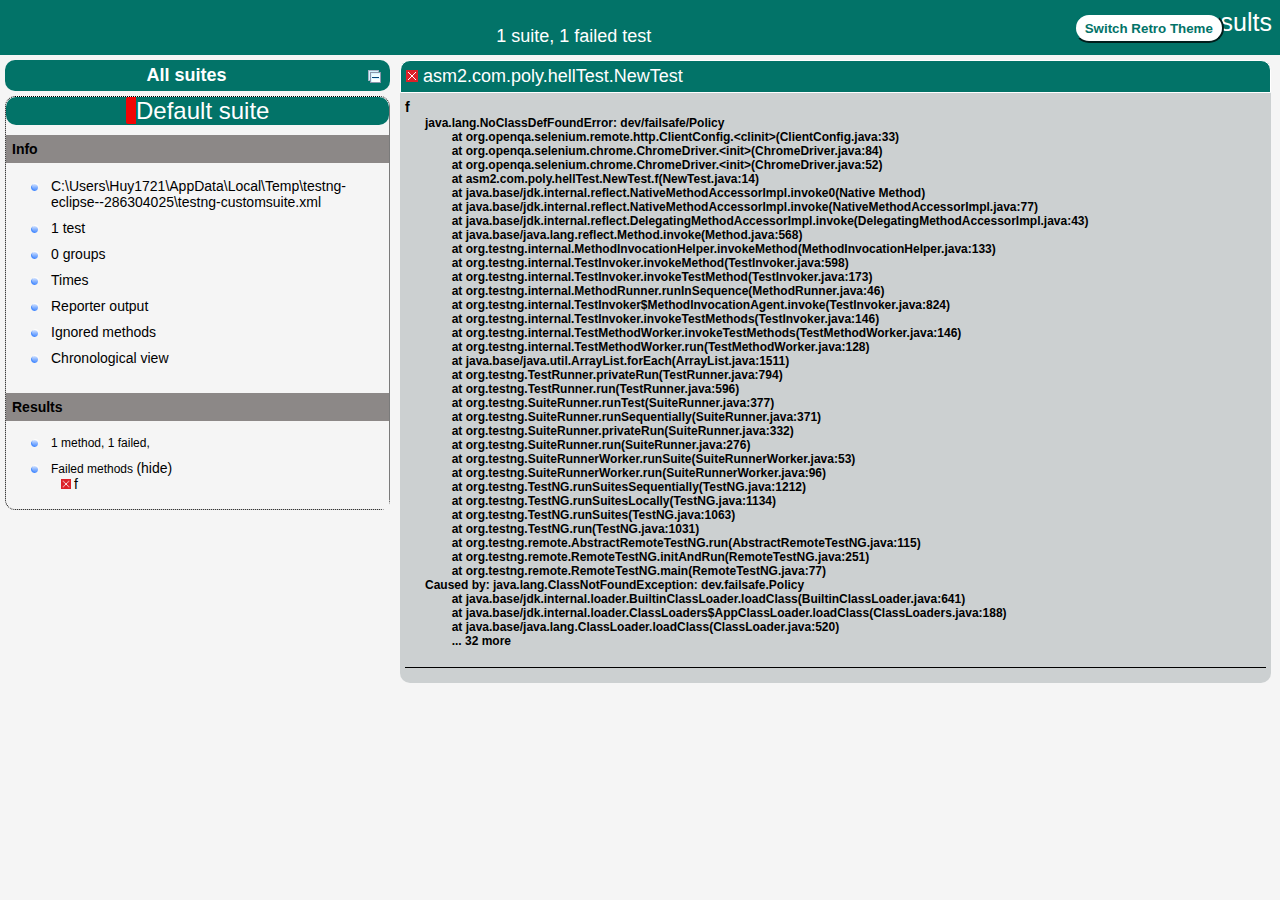
<file: asm2/test-output/index.html>
<!DOCTYPE html>

<html>
  <head>
  <meta charset='utf-8'>
  <title>TestNG reports</title>

    <link type="text/css" href="testng-reports1.css" rel="stylesheet" id="ultra" />
    <link type="text/css" href="testng-reports.css" rel="stylesheet" id="retro" disabled="false"/>
    <script type="text/javascript" src="jquery.min.js"></script>
    <script type="text/javascript" src="testng-reports.js"></script>
    <script type="text/javascript" src="https://www.google.com/jsapi"></script>
    <script type='text/javascript'>
      google.load('visualization', '1', {packages:['table']});
      google.setOnLoadCallback(drawTable);
      var suiteTableInitFunctions = new Array();
      var suiteTableData = new Array();
    </script>
    <!--
      <script type="text/javascript" src="jquery-ui/js/jquery-ui-1.8.16.custom.min.js"></script>
     -->
  </head>

  <body>
    <div class="top-banner-root">
      <span class="top-banner-title-font">Test results</span>
      <button id="button" class="button">Switch Retro Theme</button> <!-- button -->
      <br/>
      <span class="top-banner-font-1">1 suite, 1 failed test</span>
    </div> <!-- top-banner-root -->
    <div class="navigator-root">
      <div class="navigator-suite-header">
        <span>All suites</span>
        <a href="#" title="Collapse/expand all the suites" class="collapse-all-link">
          <img src="collapseall.gif" class="collapse-all-icon">
          </img> <!-- collapse-all-icon -->
        </a> <!-- collapse-all-link -->
      </div> <!-- navigator-suite-header -->
      <div class="suite">
        <div class="rounded-window">
          <div class="suite-header light-rounded-window-top">
            <a href="#" panel-name="suite-Default_suite" class="navigator-link">
              <span class="suite-name border-failed">Default suite</span>
            </a> <!-- navigator-link -->
          </div> <!-- suite-header light-rounded-window-top -->
          <div class="navigator-suite-content">
            <div class="suite-section-title">
              <span>Info</span>
            </div> <!-- suite-section-title -->
            <div class="suite-section-content">
              <ul>
                <li>
                  <a href="#" panel-name="test-xml-Default_suite" class="navigator-link ">
                    <span>C:\Users\Huy1721\AppData\Local\Temp\testng-eclipse--286304025\testng-customsuite.xml</span>
                  </a> <!-- navigator-link  -->
                </li>
                <li>
                  <a href="#" panel-name="testlist-Default_suite" class="navigator-link ">
                    <span class="test-stats">1 test</span>
                  </a> <!-- navigator-link  -->
                </li>
                <li>
                  <a href="#" panel-name="group-Default_suite" class="navigator-link ">
                    <span>0 groups</span>
                  </a> <!-- navigator-link  -->
                </li>
                <li>
                  <a href="#" panel-name="times-Default_suite" class="navigator-link ">
                    <span>Times</span>
                  </a> <!-- navigator-link  -->
                </li>
                <li>
                  <a href="#" panel-name="reporter-Default_suite" class="navigator-link ">
                    <span>Reporter output</span>
                  </a> <!-- navigator-link  -->
                </li>
                <li>
                  <a href="#" panel-name="ignored-methods-Default_suite" class="navigator-link ">
                    <span>Ignored methods</span>
                  </a> <!-- navigator-link  -->
                </li>
                <li>
                  <a href="#" panel-name="chronological-Default_suite" class="navigator-link ">
                    <span>Chronological view</span>
                  </a> <!-- navigator-link  -->
                </li>
              </ul>
            </div> <!-- suite-section-content -->
            <div class="result-section">
              <div class="suite-section-title">
                <span>Results</span>
              </div> <!-- suite-section-title -->
              <div class="suite-section-content">
                <ul>
                  <li>
                    <span class="method-stats">1 method, 1 failed,   </span>
                  </li>
                  <li>
                    <span class="method-list-title failed">Failed methods</span>
                    <span class="show-or-hide-methods failed">
                      <a href="#" panel-name="suite-Default_suite" class="hide-methods failed suite-Default_suite"> (hide)</a> <!-- hide-methods failed suite-Default_suite -->
                      <a href="#" panel-name="suite-Default_suite" class="show-methods failed suite-Default_suite"> (show)</a> <!-- show-methods failed suite-Default_suite -->
                    </span>
                    <div class="method-list-content failed suite-Default_suite">
                      <span>
                        <img src="failed.png" width="3%"/>
                        <a href="#" panel-name="suite-Default_suite" title="asm2.com.poly.hellTest.NewTest" class="method navigator-link" hash-for-method="f">f</a> <!-- method navigator-link -->
                      </span>
                      <br/>
                    </div> <!-- method-list-content failed suite-Default_suite -->
                  </li>
                </ul>
              </div> <!-- suite-section-content -->
            </div> <!-- result-section -->
          </div> <!-- navigator-suite-content -->
        </div> <!-- rounded-window -->
      </div> <!-- suite -->
    </div> <!-- navigator-root -->
    <div class="wrapper">
      <div class="main-panel-root">
        <div panel-name="suite-Default_suite" class="panel Default_suite">
          <div class="suite-Default_suite-class-failed">
            <div class="main-panel-header rounded-window-top">
              <img src="failed.png"/>
              <span class="class-name">asm2.com.poly.hellTest.NewTest</span>
            </div> <!-- main-panel-header rounded-window-top -->
            <div class="main-panel-content rounded-window-bottom">
              <div class="method">
                <div class="method-content">
                  <a name="f">
                  </a> <!-- f -->
                  <span class="method-name">f</span>
                  <div class="stack-trace">java.lang.NoClassDefFoundError: dev/failsafe/Policy
	at org.openqa.selenium.remote.http.ClientConfig.&lt;clinit&gt;(ClientConfig.java:33)
	at org.openqa.selenium.chrome.ChromeDriver.&lt;init&gt;(ChromeDriver.java:84)
	at org.openqa.selenium.chrome.ChromeDriver.&lt;init&gt;(ChromeDriver.java:52)
	at asm2.com.poly.hellTest.NewTest.f(NewTest.java:14)
	at java.base/jdk.internal.reflect.NativeMethodAccessorImpl.invoke0(Native Method)
	at java.base/jdk.internal.reflect.NativeMethodAccessorImpl.invoke(NativeMethodAccessorImpl.java:77)
	at java.base/jdk.internal.reflect.DelegatingMethodAccessorImpl.invoke(DelegatingMethodAccessorImpl.java:43)
	at java.base/java.lang.reflect.Method.invoke(Method.java:568)
	at org.testng.internal.MethodInvocationHelper.invokeMethod(MethodInvocationHelper.java:133)
	at org.testng.internal.TestInvoker.invokeMethod(TestInvoker.java:598)
	at org.testng.internal.TestInvoker.invokeTestMethod(TestInvoker.java:173)
	at org.testng.internal.MethodRunner.runInSequence(MethodRunner.java:46)
	at org.testng.internal.TestInvoker$MethodInvocationAgent.invoke(TestInvoker.java:824)
	at org.testng.internal.TestInvoker.invokeTestMethods(TestInvoker.java:146)
	at org.testng.internal.TestMethodWorker.invokeTestMethods(TestMethodWorker.java:146)
	at org.testng.internal.TestMethodWorker.run(TestMethodWorker.java:128)
	at java.base/java.util.ArrayList.forEach(ArrayList.java:1511)
	at org.testng.TestRunner.privateRun(TestRunner.java:794)
	at org.testng.TestRunner.run(TestRunner.java:596)
	at org.testng.SuiteRunner.runTest(SuiteRunner.java:377)
	at org.testng.SuiteRunner.runSequentially(SuiteRunner.java:371)
	at org.testng.SuiteRunner.privateRun(SuiteRunner.java:332)
	at org.testng.SuiteRunner.run(SuiteRunner.java:276)
	at org.testng.SuiteRunnerWorker.runSuite(SuiteRunnerWorker.java:53)
	at org.testng.SuiteRunnerWorker.run(SuiteRunnerWorker.java:96)
	at org.testng.TestNG.runSuitesSequentially(TestNG.java:1212)
	at org.testng.TestNG.runSuitesLocally(TestNG.java:1134)
	at org.testng.TestNG.runSuites(TestNG.java:1063)
	at org.testng.TestNG.run(TestNG.java:1031)
	at org.testng.remote.AbstractRemoteTestNG.run(AbstractRemoteTestNG.java:115)
	at org.testng.remote.RemoteTestNG.initAndRun(RemoteTestNG.java:251)
	at org.testng.remote.RemoteTestNG.main(RemoteTestNG.java:77)
Caused by: java.lang.ClassNotFoundException: dev.failsafe.Policy
	at java.base/jdk.internal.loader.BuiltinClassLoader.loadClass(BuiltinClassLoader.java:641)
	at java.base/jdk.internal.loader.ClassLoaders$AppClassLoader.loadClass(ClassLoaders.java:188)
	at java.base/java.lang.ClassLoader.loadClass(ClassLoader.java:520)
	... 32 more

</div> <!-- stack-trace -->
                </div> <!-- method-content -->
              </div> <!-- method -->
            </div> <!-- main-panel-content rounded-window-bottom -->
          </div> <!-- suite-Default_suite-class-failed -->
        </div> <!-- panel Default_suite -->
        <div panel-name="test-xml-Default_suite" class="panel">
          <div class="main-panel-header rounded-window-top">
            <span class="header-content">C:\Users\Huy1721\AppData\Local\Temp\testng-eclipse--286304025\testng-customsuite.xml</span>
          </div> <!-- main-panel-header rounded-window-top -->
          <div class="main-panel-content rounded-window-bottom">
            <pre>
&lt;?xml version=&quot;1.0&quot; encoding=&quot;UTF-8&quot;?&gt;
&lt;!DOCTYPE suite SYSTEM &quot;https://testng.org/testng-1.0.dtd&quot;&gt;
&lt;suite name=&quot;Default suite&quot; guice-stage=&quot;DEVELOPMENT&quot;&gt;
  &lt;test thread-count=&quot;5&quot; name=&quot;Default test&quot; verbose=&quot;2&quot;&gt;
    &lt;classes&gt;
      &lt;class name=&quot;asm2.com.poly.hellTest.NewTest&quot;/&gt;
    &lt;/classes&gt;
  &lt;/test&gt; &lt;!-- Default test --&gt;
&lt;/suite&gt; &lt;!-- Default suite --&gt;
            </pre>
          </div> <!-- main-panel-content rounded-window-bottom -->
        </div> <!-- panel -->
        <div panel-name="testlist-Default_suite" class="panel">
          <div class="main-panel-header rounded-window-top">
            <span class="header-content">Tests for Default suite</span>
          </div> <!-- main-panel-header rounded-window-top -->
          <div class="main-panel-content rounded-window-bottom">
            <ul>
              <li>
                <span class="test-name">Default test (1 class)</span>
              </li>
            </ul>
          </div> <!-- main-panel-content rounded-window-bottom -->
        </div> <!-- panel -->
        <div panel-name="group-Default_suite" class="panel">
          <div class="main-panel-header rounded-window-top">
            <span class="header-content">Groups for Default suite</span>
          </div> <!-- main-panel-header rounded-window-top -->
          <div class="main-panel-content rounded-window-bottom">
          </div> <!-- main-panel-content rounded-window-bottom -->
        </div> <!-- panel -->
        <div panel-name="times-Default_suite" class="panel">
          <div class="main-panel-header rounded-window-top">
            <span class="header-content">Times for Default suite</span>
          </div> <!-- main-panel-header rounded-window-top -->
          <div class="main-panel-content rounded-window-bottom">
            <div class="times-div">
              <script type="text/javascript">
suiteTableInitFunctions.push('tableData_Default_suite');
function tableData_Default_suite() {
var data = new google.visualization.DataTable();
data.addColumn('number', 'Number');
data.addColumn('string', 'Method');
data.addColumn('string', 'Class');
data.addColumn('number', 'Time (ms)');
data.addRows(1);
data.setCell(0, 0, 0)
data.setCell(0, 1, 'f')
data.setCell(0, 2, 'asm2.com.poly.hellTest.NewTest')
data.setCell(0, 3, 58);
window.suiteTableData['Default_suite']= { tableData: data, tableDiv: 'times-div-Default_suite'}
return data;
}
              </script>
              <span class="suite-total-time">Total running time: 58 ms</span>
              <div id="times-div-Default_suite">
              </div> <!-- times-div-Default_suite -->
            </div> <!-- times-div -->
          </div> <!-- main-panel-content rounded-window-bottom -->
        </div> <!-- panel -->
        <div panel-name="reporter-Default_suite" class="panel">
          <div class="main-panel-header rounded-window-top">
            <span class="header-content">Reporter output for Default suite</span>
          </div> <!-- main-panel-header rounded-window-top -->
          <div class="main-panel-content rounded-window-bottom">
          </div> <!-- main-panel-content rounded-window-bottom -->
        </div> <!-- panel -->
        <div panel-name="ignored-methods-Default_suite" class="panel">
          <div class="main-panel-header rounded-window-top">
            <span class="header-content">0 ignored methods</span>
          </div> <!-- main-panel-header rounded-window-top -->
          <div class="main-panel-content rounded-window-bottom">
          </div> <!-- main-panel-content rounded-window-bottom -->
        </div> <!-- panel -->
        <div panel-name="chronological-Default_suite" class="panel">
          <div class="main-panel-header rounded-window-top">
            <span class="header-content">Methods in chronological order</span>
          </div> <!-- main-panel-header rounded-window-top -->
          <div class="main-panel-content rounded-window-bottom">
            <div class="chronological-class">
              <div class="chronological-class-name">asm2.com.poly.hellTest.NewTest</div> <!-- chronological-class-name -->
              <div class="test-method">
                <img src="failed.png">
                </img>
                <span class="method-name">f</span>
                <span class="method-start">0 ms</span>
              </div> <!-- test-method -->
          </div> <!-- main-panel-content rounded-window-bottom -->
        </div> <!-- panel -->
      </div> <!-- main-panel-root -->
    </div> <!-- wrapper -->
  </body>
<script type="text/javascript" src="testng-reports2.js"></script>
</html>
</file>
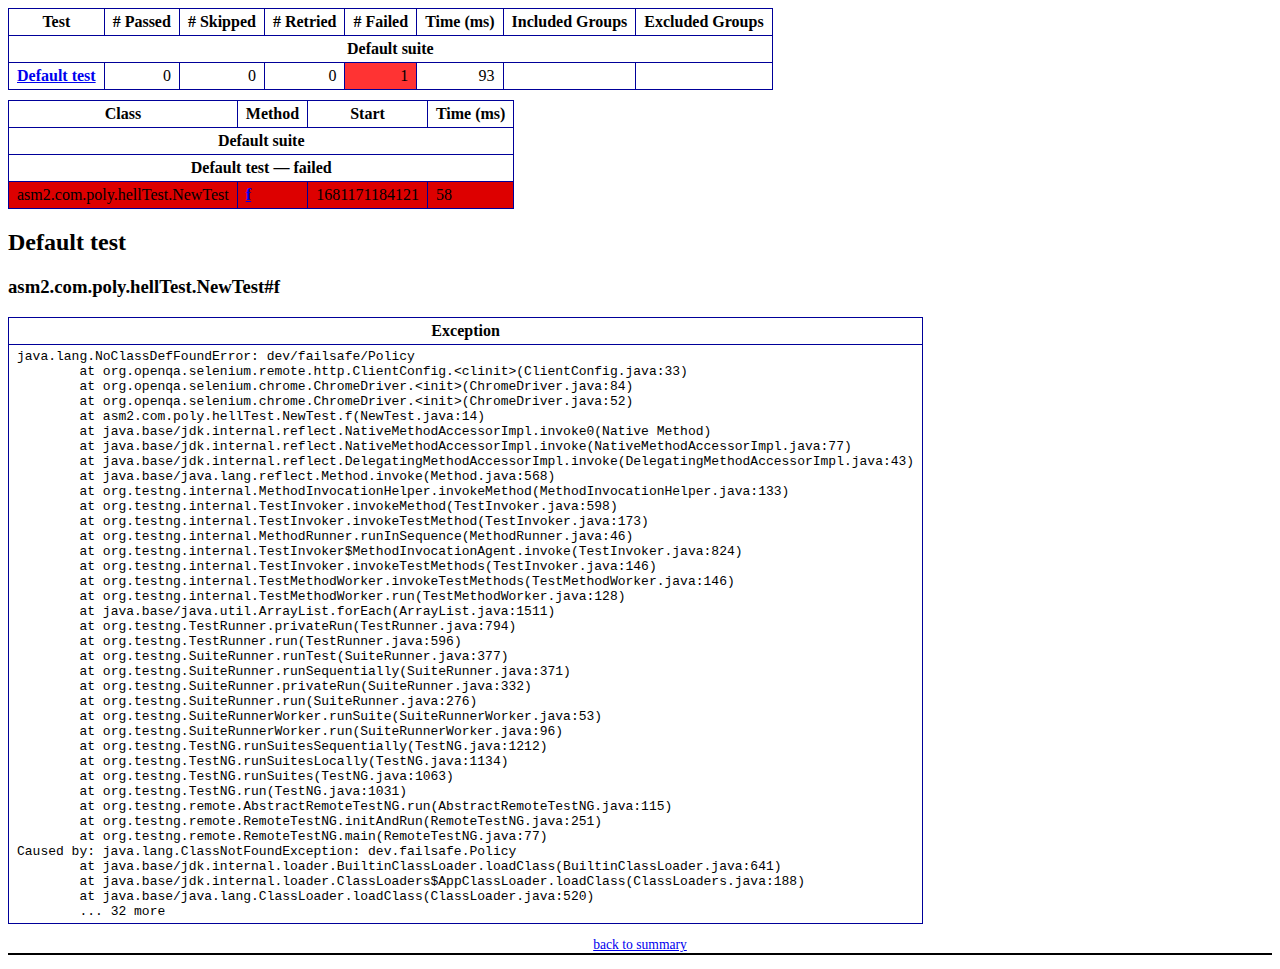
<file: asm2/test-output/emailable-report.html>
<!DOCTYPE html PUBLIC "-//W3C//DTD XHTML 1.1//EN" "https://www.w3.org/TR/xhtml11/DTD/xhtml11.dtd">
<html xmlns="https://www.w3.org/1999/xhtml">
<head>
<meta http-equiv="content-type" content="text/html; charset=UTF-8"/>
<title>TestNG Report</title>
<style type="text/css">table {margin-bottom:10px;border-collapse:collapse;empty-cells:show}th,td {border:1px solid #009;padding:.25em .5em}th {vertical-align:bottom}td {vertical-align:top}table a {font-weight:bold}.stripe td {background-color: #E6EBF9}.num {text-align:right}.passedodd td {background-color: #3F3}.passedeven td {background-color: #0A0}.skippedodd td {background-color: #DDD}.skippedeven td {background-color: #CCC}.failedodd td,.attn {background-color: #F33}.failedeven td,.stripe .attn {background-color: #D00}.stacktrace {white-space:pre;font-family:monospace}.totop {font-size:85%;text-align:center;border-bottom:2px solid #000}.invisible {display:none}</style>
</head>
<body>
<table>
<tr><th>Test</th><th># Passed</th><th># Skipped</th><th># Retried</th><th># Failed</th><th>Time (ms)</th><th>Included Groups</th><th>Excluded Groups</th></tr>
<tr><th colspan="8">Default suite</th></tr>
<tr><td><a href="#t0">Default test</a></td><td class="num">0</td><td class="num">0</td><td class="num">0</td><td class="num attn">1</td><td class="num">93</td><td></td><td></td></tr>
</table>
<table id='summary'><thead><tr><th>Class</th><th>Method</th><th>Start</th><th>Time (ms)</th></tr></thead><tbody><tr><th colspan="4">Default suite</th></tr></tbody><tbody id="t0"><tr><th colspan="4">Default test &#8212; failed</th></tr><tr class="failedeven"><td rowspan="1">asm2.com.poly.hellTest.NewTest</td><td><a href="#m0">f</a></td><td rowspan="1">1681171184121</td><td rowspan="1">58</td></tr></tbody>
</table>
<h2>Default test</h2><h3 id="m0">asm2.com.poly.hellTest.NewTest#f</h3><table class="result"><tr><th>Exception</th></tr><tr><td><div class="stacktrace">java.lang.NoClassDefFoundError: dev/failsafe/Policy
	at org.openqa.selenium.remote.http.ClientConfig.&lt;clinit&gt;(ClientConfig.java:33)
	at org.openqa.selenium.chrome.ChromeDriver.&lt;init&gt;(ChromeDriver.java:84)
	at org.openqa.selenium.chrome.ChromeDriver.&lt;init&gt;(ChromeDriver.java:52)
	at asm2.com.poly.hellTest.NewTest.f(NewTest.java:14)
	at java.base/jdk.internal.reflect.NativeMethodAccessorImpl.invoke0(Native Method)
	at java.base/jdk.internal.reflect.NativeMethodAccessorImpl.invoke(NativeMethodAccessorImpl.java:77)
	at java.base/jdk.internal.reflect.DelegatingMethodAccessorImpl.invoke(DelegatingMethodAccessorImpl.java:43)
	at java.base/java.lang.reflect.Method.invoke(Method.java:568)
	at org.testng.internal.MethodInvocationHelper.invokeMethod(MethodInvocationHelper.java:133)
	at org.testng.internal.TestInvoker.invokeMethod(TestInvoker.java:598)
	at org.testng.internal.TestInvoker.invokeTestMethod(TestInvoker.java:173)
	at org.testng.internal.MethodRunner.runInSequence(MethodRunner.java:46)
	at org.testng.internal.TestInvoker$MethodInvocationAgent.invoke(TestInvoker.java:824)
	at org.testng.internal.TestInvoker.invokeTestMethods(TestInvoker.java:146)
	at org.testng.internal.TestMethodWorker.invokeTestMethods(TestMethodWorker.java:146)
	at org.testng.internal.TestMethodWorker.run(TestMethodWorker.java:128)
	at java.base/java.util.ArrayList.forEach(ArrayList.java:1511)
	at org.testng.TestRunner.privateRun(TestRunner.java:794)
	at org.testng.TestRunner.run(TestRunner.java:596)
	at org.testng.SuiteRunner.runTest(SuiteRunner.java:377)
	at org.testng.SuiteRunner.runSequentially(SuiteRunner.java:371)
	at org.testng.SuiteRunner.privateRun(SuiteRunner.java:332)
	at org.testng.SuiteRunner.run(SuiteRunner.java:276)
	at org.testng.SuiteRunnerWorker.runSuite(SuiteRunnerWorker.java:53)
	at org.testng.SuiteRunnerWorker.run(SuiteRunnerWorker.java:96)
	at org.testng.TestNG.runSuitesSequentially(TestNG.java:1212)
	at org.testng.TestNG.runSuitesLocally(TestNG.java:1134)
	at org.testng.TestNG.runSuites(TestNG.java:1063)
	at org.testng.TestNG.run(TestNG.java:1031)
	at org.testng.remote.AbstractRemoteTestNG.run(AbstractRemoteTestNG.java:115)
	at org.testng.remote.RemoteTestNG.initAndRun(RemoteTestNG.java:251)
	at org.testng.remote.RemoteTestNG.main(RemoteTestNG.java:77)
Caused by: java.lang.ClassNotFoundException: dev.failsafe.Policy
	at java.base/jdk.internal.loader.BuiltinClassLoader.loadClass(BuiltinClassLoader.java:641)
	at java.base/jdk.internal.loader.ClassLoaders$AppClassLoader.loadClass(ClassLoaders.java:188)
	at java.base/java.lang.ClassLoader.loadClass(ClassLoader.java:520)
	... 32 more
</div></td></tr></table><p class="totop"><a href="#summary">back to summary</a></p>
</body>
</html>
</file>
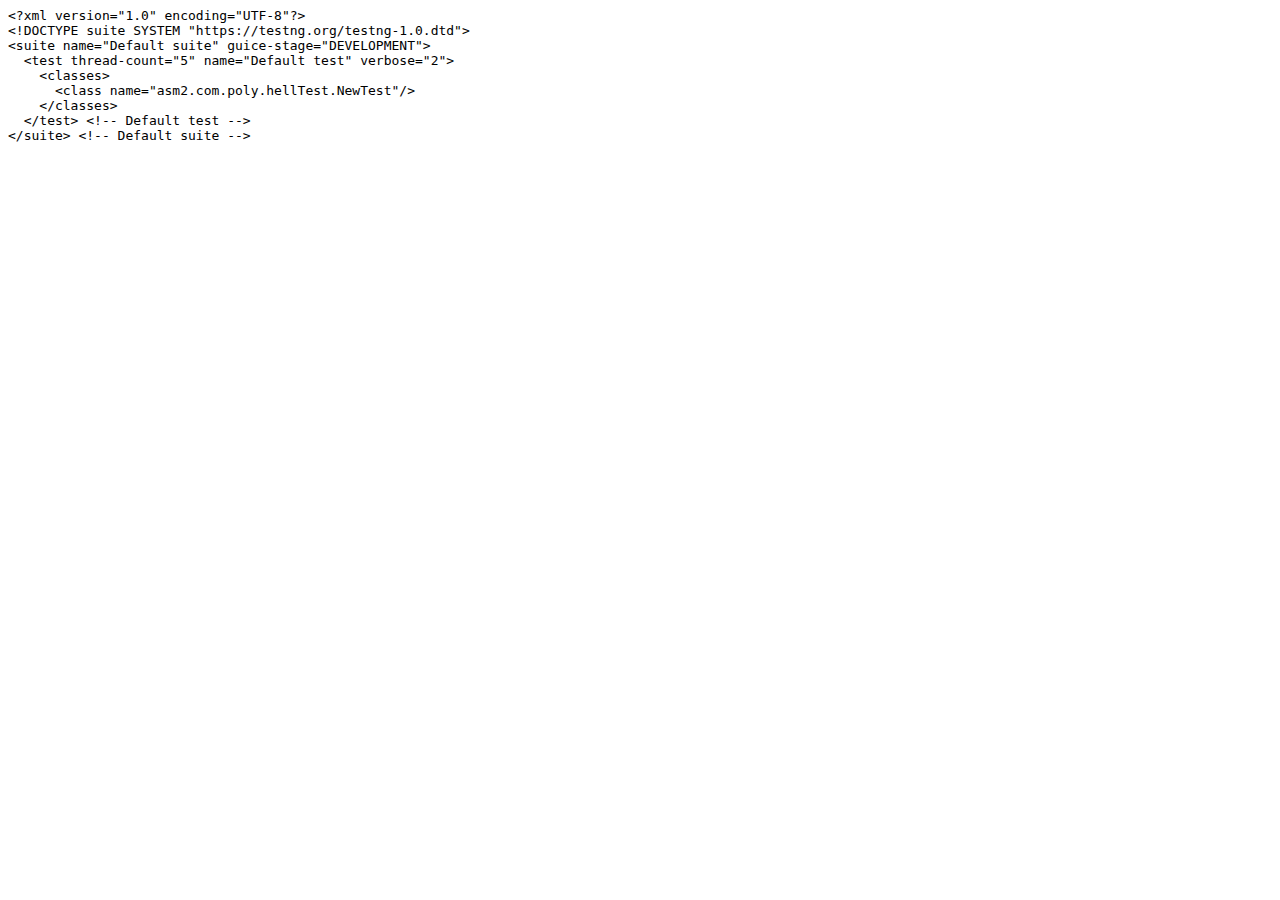
<file: asm2/test-output/old/Default suite/testng.xml.html>
<html><head><title>testng.xml for Default suite</title></head><body><tt>&lt;?xml&nbsp;version="1.0"&nbsp;encoding="UTF-8"?&gt;<br/>&lt;!DOCTYPE&nbsp;suite&nbsp;SYSTEM&nbsp;"https://testng.org/testng-1.0.dtd"&gt;<br/>&lt;suite&nbsp;name="Default&nbsp;suite"&nbsp;guice-stage="DEVELOPMENT"&gt;<br/>&nbsp;&nbsp;&lt;test&nbsp;thread-count="5"&nbsp;name="Default&nbsp;test"&nbsp;verbose="2"&gt;<br/>&nbsp;&nbsp;&nbsp;&nbsp;&lt;classes&gt;<br/>&nbsp;&nbsp;&nbsp;&nbsp;&nbsp;&nbsp;&lt;class&nbsp;name="asm2.com.poly.hellTest.NewTest"/&gt;<br/>&nbsp;&nbsp;&nbsp;&nbsp;&lt;/classes&gt;<br/>&nbsp;&nbsp;&lt;/test&gt;&nbsp;&lt;!--&nbsp;Default&nbsp;test&nbsp;--&gt;<br/>&lt;/suite&gt;&nbsp;&lt;!--&nbsp;Default&nbsp;suite&nbsp;--&gt;<br/></tt></body></html>
</file>
<file: asm2/test-output/testng-reports1.css>
body {
    background-color: whitesmoke;
    margin: 0 0 5px 5px;
}
ul {
     margin-top: 10px;
     margin-left:-10px;
}
 li {
     font-family: "Helvetica Neue", Helvetica, Arial, sans-serif;
     padding:5px 5px;
 }
 a {
     text-decoration: none;
     color: black;
     font-size: 14px;
 }

 a:hover {
    color:black ;
    text-decoration: underline;
 }

 .navigator-selected {
     /* #ffa500; Mouse hover color after click Orange.*/
     background:#027368
 }

 .wrapper {
     position: absolute;
     top: 60px;
     bottom: 0;
     left: 400px;
     right: 0;
     margin-right:9px;
     overflow: auto;/*imortant*/
 }

 .navigator-root {
     position: absolute;
     top: 60px;
     bottom: 0;
     left: 0;
     width: 400px;
     overflow-y: auto;/*important*/
 }

 .suite {
     margin: -5px 10px 10px 5px;
     background-color: whitesmoke ;/*Colour of the left bside box*/
 }

 .suite-name {
     font-size: 24px;
     font-family: "Helvetica Neue", Helvetica, Arial, sans-serif;/*All TEST SUITE*/
     color: white;
 }

 .main-panel-header {
     padding: 5px;
     background-color: #027368; /*afeeee*/;
     font-family: "Helvetica Neue", Helvetica, Arial, sans-serif;
     color:white;
     font-size: 18px;
 }

 .main-panel-content {
     padding: 5px;
     margin-bottom: 10px;
     background-color: #CCD0D1; /*d0ffff*/; /*Belongs to backGround of rightSide boxes*/
 }

 .rounded-window {
     border-style: dotted;
     border-width: 1px;/*Border of left Side box*/
     background-color: whitesmoke;
     border-radius: 10px;
 }

 .rounded-window-top {
     border-top-right-radius: 10px 10px;
     border-top-left-radius: 10px 10px;
     border-style: solid;
     border-width: 1px;
     overflow: auto;/*Top of RightSide box*/
 }

 .light-rounded-window-top {
     background-color: #027368;
     padding-left:120px;
     border-radius: 10px;

 }

 .rounded-window-bottom {
     border-bottom-right-radius: 10px 10px;
     border-bottom-left-radius: 10px 10px;
     overflow: auto;/*Bottom of rightSide box*/
 }

 .method-name {
     font-size: 14px;
     font-family: "Helvetica Neue", Helvetica, Arial, sans-serif;
     font-weight: bold;
 }

 .method-content {
     border-style: solid;
     border-width: 0 0 1px 0;
     margin-bottom: 10px;
     padding-bottom: 5px;
     width: 100%;
 }

 .parameters {
     font-size: 14px;
     font-family: "Helvetica Neue", Helvetica, Arial, sans-serif;
 }

 .stack-trace {
     white-space: pre;
     font-family: "Helvetica Neue", Helvetica, Arial, sans-serif;
     font-size: 12px;
     font-weight: bold;
     margin-top: 0;
     margin-left: 20px; /*Error Stack Trace Message*/
 }

 .testng-xml {
    font-family: "Helvetica Neue", Helvetica, Arial, sans-serif;
 }

 .method-list-content {
     margin-left: 10px;
 }

 .navigator-suite-content {
     margin-left: 10px;
     font: 12px 'Lucida Grande';
 }

 .suite-section-title {
     font-family: "Helvetica Neue", Helvetica, Arial, sans-serif;
     font-size: 14px;
     font-weight:bold;
     background-color: #8C8887;
     margin-left: -10px;
     margin-top:10px;
     padding:6px;
 }

 .suite-section-content {
     list-style-image: url(bullet_point.png);
     background-color: whitesmoke;
     font-family: "Helvetica Neue", Helvetica, Arial, sans-serif;
     overflow: hidden;
 }

 .top-banner-root {
     position: absolute;
     top: 0;
     height: 45px;
     left: 0;
     right: 0;
     padding: 5px;
     margin: 0 0 5px 0;
     background-color: #027368;
     font-family: "Helvetica Neue", Helvetica, Arial, sans-serif;
     font-size: 18px;
     color: #fff;
     text-align: center;/*Belongs to the Top of Report*//*Status: - Completed*/
 }

 .top-banner-title-font {
     font-size: 25px;
     font-family: "Helvetica Neue", Helvetica, Arial, sans-serif;
     padding: 3px;
     float: right;
 }

 .test-name {
     font-family: "Helvetica Neue", Helvetica, Arial, sans-serif;
     font-size: 16px;
 }

 .suite-icon {
     padding: 5px;
     float: right;
     height: 20px;
 }

 .test-group {
     font: 20px 'Lucida Grande';
     margin: 5px 5px 10px 5px;
     border-width: 0 0 1px 0;
     border-style: solid;
     padding: 5px;
 }

 .test-group-name {
     font-weight: bold;
 }

 .method-in-group {
     font-size: 16px;
     margin-left: 80px;
 }

 table.google-visualization-table-table {
     width: 100%;
 }

 .reporter-method-name {
     font-size: 14px;
     font-family: "Helvetica Neue", Helvetica, Arial, sans-serif;
 }

 .reporter-method-output-div {
     padding: 5px;
     margin: 0 0 5px 20px;
     font-size: 12px;
     font-family: "Helvetica Neue", Helvetica, Arial, sans-serif;
     border-width: 0 0 0 1px;
     border-style: solid;
 }

 .ignored-class-div {
     font-size: 14px;
     font-family: "Helvetica Neue", Helvetica, Arial, sans-serif;
 }

 .ignored-methods-div {
     padding: 5px;
     margin: 0 0 5px 20px;
     font-size: 12px;
     font-family: "Helvetica Neue", Helvetica, Arial, sans-serif;
     border-width: 0 0 0 1px;
     border-style: solid;
 }

 .border-failed {
    border-radius:2px;
     border-style: solid;
     border-width: 0 0 0 10px;
     border-color: #F20505;
 }

 .border-skipped {
     border-radius:2px;
     border-style: solid;
     border-width: 0 0 0 10px;
     border-color: #F2BE22;
 }

 .border-passed {
     border-radius:2px;
     border-style: solid;
     border-width: 0 0 0 10px;
     border-color: #038C73;
 }

 .times-div {
     text-align: center;
     padding: 5px;
 }

 .suite-total-time {
     font: 16px 'Lucida Grande';
 }

 .configuration-suite {
     margin-left: 20px;
 }

 .configuration-test {
     margin-left: 40px;
 }

 .configuration-class {
     margin-left: 60px;
 }

 .configuration-method {
     margin-left: 80px;
 }

 .test-method {
     margin-left: 100px;
 }

 .chronological-class {
     background-color: #CCD0D1;
     border-width: 0 0 1px 1px;/*Chronological*/
 }

 .method-start {
     float: right;
 }

 .chronological-class-name {
     padding: 0 0 0 5px;
     margin-top:5px;
     font-family: "Helvetica Neue", Helvetica, Arial, sans-serif;
     color: #008;
 }

 .after, .before, .test-method {
     font-family: "Helvetica Neue", Helvetica, Arial, sans-serif;
     font-size: 14px;
     margin-top:5px;
 }

 .navigator-suite-header {
     font-size: 18px;
     margin: 0px 10px 10px 5px;
     padding: 5px;
     border-radius: 10px;
     background-color: #027368;
     color: white;
     font-weight:bold;
     font-family: "Helvetica Neue", Helvetica, Arial, sans-serif;
     text-align: center; /*All Suites on top of left box*//*Status: -Completed*/
 }

 .collapse-all-icon {
     padding: 3px;
     float: right;
 }
 .button{
    position: absolute;
    margin-left:500px;
    margin-top:8px;
    background-color: white;
    color:#027368;
    font-family: "Helvetica Neue", Helvetica, Arial, sans-serif;
    font-weight:bold;
    border-color:#027368;
    border-radius:25px;
    cursor: pointer;
    height:30px;
    width:150px;
    outline: none;
}
/*Author: - Akhil Gullapalli*/
</file>
<file: asm2/test-output/testng-reports.css>
body {
    margin: 0 0 5px 5px;
}

ul {
    margin: 0;
}

li {
    list-style-type: none;
}

a {
    text-decoration: none;
}

a:hover {
    text-decoration: underline;
}

.navigator-selected {
    background: #ffa500;
}

.wrapper {
    position: absolute;
    top: 60px;
    bottom: 0;
    left: 400px;
    right: 0;
    overflow: auto;
}

.navigator-root {
    position: absolute;
    top: 60px;
    bottom: 0;
    left: 0;
    width: 400px;
    overflow-y: auto;
}

.suite {
    margin: 0 10px 10px 0;
    background-color: #fff8dc;
}

.suite-name {
    padding-left: 10px;
    font-size: 25px;
    font-family: Times, sans-serif;
}

.main-panel-header {
    padding: 5px;
    background-color: #9FB4D9; /*afeeee*/;
    font-family: monospace;
    font-size: 18px;
}

.main-panel-content {
    padding: 5px;
    margin-bottom: 10px;
    background-color: #DEE8FC; /*d0ffff*/;
}

.rounded-window {
    border-radius: 10px;
    border-style: solid;
    border-width: 1px;
}

.rounded-window-top {
    border-top-right-radius: 10px 10px;
    border-top-left-radius: 10px 10px;
    border-style: solid;
    border-width: 1px;
    overflow: auto;
}

.light-rounded-window-top {
    border-top-right-radius: 10px 10px;
    border-top-left-radius: 10px 10px;
}

.rounded-window-bottom {
    border-style: solid;
    border-width: 0 1px 1px 1px;
    border-bottom-right-radius: 10px 10px;
    border-bottom-left-radius: 10px 10px;
    overflow: auto;
}

.method-name {
    font-size: 12px;
    font-family: monospace;
}

.method-content {
    border-style: solid;
    border-width: 0 0 1px 0;
    margin-bottom: 10px;
    padding-bottom: 5px;
    width: 80%;
}

.parameters {
    font-size: 14px;
    font-family: monospace;
}

.stack-trace {
    white-space: pre;
    font-family: monospace;
    font-size: 12px;
    font-weight: bold;
    margin-top: 0;
    margin-left: 20px;
}

.testng-xml {
    font-family: monospace;
}

.method-list-content {
    margin-left: 10px;
}

.navigator-suite-content {
    margin-left: 10px;
    font: 12px 'Lucida Grande';
}

.suite-section-title {
    margin-top: 10px;
    width: 80%;
    border-style: solid;
    border-width: 1px 0 0 0;
    font-family: Times, sans-serif;
    font-size: 18px;
    font-weight: bold;
}

.suite-section-content {
    list-style-image: url(bullet_point.png);
}

.top-banner-root {
    position: absolute;
    top: 0;
    height: 45px;
    left: 0;
    right: 0;
    padding: 5px;
    margin: 0 0 5px 0;
    background-color: #0066ff;
    font-family: Times, sans-serif;
    color: #fff;
    text-align: center;
}
.button{
    position: absolute;
    margin-left:500px;
    margin-top:8px;
    background-color: white;
    color:#0066ff;
    font-family: "Helvetica Neue", Helvetica, Arial, sans-serif;
    font-weight:bold;
    border-color:#0066ff ;
    border-radius:25px;
    cursor: pointer;
    height:30px;
    width:150px;
    outline:none;

}

.top-banner-title-font {
    font-size: 25px;
}

.test-name {
    font-family: 'Lucida Grande', sans-serif;
    font-size: 16px;
}

.suite-icon {
    padding: 5px;
    float: right;
    height: 20px;
}

.test-group {
    font: 20px 'Lucida Grande';
    margin: 5px 5px 10px 5px;
    border-width: 0 0 1px 0;
    border-style: solid;
    padding: 5px;
}

.test-group-name {
    font-weight: bold;
}

.method-in-group {
    font-size: 16px;
    margin-left: 80px;
}

table.google-visualization-table-table {
    width: 100%;
}

.reporter-method-name {
    font-size: 14px;
    font-family: monospace;
}

.reporter-method-output-div {
    padding: 5px;
    margin: 0 0 5px 20px;
    font-size: 12px;
    font-family: monospace;
    border-width: 0 0 0 1px;
    border-style: solid;
}

.ignored-class-div {
    font-size: 14px;
    font-family: monospace;
}

.ignored-methods-div {
    padding: 5px;
    margin: 0 0 5px 20px;
    font-size: 12px;
    font-family: monospace;
    border-width: 0 0 0 1px;
    border-style: solid;
}

.border-failed {
    border-top-left-radius: 10px 10px;
    border-bottom-left-radius: 10px 10px;
    border-style: solid;
    border-width: 0 0 0 10px;
    border-color: #f00;
}

.border-skipped {
    border-top-left-radius: 10px 10px;
    border-bottom-left-radius: 10px 10px;
    border-style: solid;
    border-width: 0 0 0 10px;
    border-color: #edc600;
}

.border-passed {
    border-top-left-radius: 10px 10px;
    border-bottom-left-radius: 10px 10px;
    border-style: solid;
    border-width: 0 0 0 10px;
    border-color: #19f52d;
}

.times-div {
    text-align: center;
    padding: 5px;
}

.suite-total-time {
    font: 16px 'Lucida Grande';
}

.configuration-suite {
    margin-left: 20px;
}

.configuration-test {
    margin-left: 40px;
}

.configuration-class {
    margin-left: 60px;
}

.configuration-method {
    margin-left: 80px;
}

.test-method {
    margin-left: 100px;
}

.chronological-class {
    background-color: skyblue;
    border-style: solid;
    border-width: 0 0 1px 1px;
}

.method-start {
    float: right;
}

.chronological-class-name {
    padding: 0 0 0 5px;
    color: #008;
}

.after, .before, .test-method {
    font-family: monospace;
    font-size: 14px;
}

.navigator-suite-header {
    font-size: 22px;
    margin: 0 10px 5px 0;
    background-color: #deb887;
    text-align: center;
}

.collapse-all-icon {
    padding: 5px;
    float: right;
}
/*retro Theme*/
</file>
